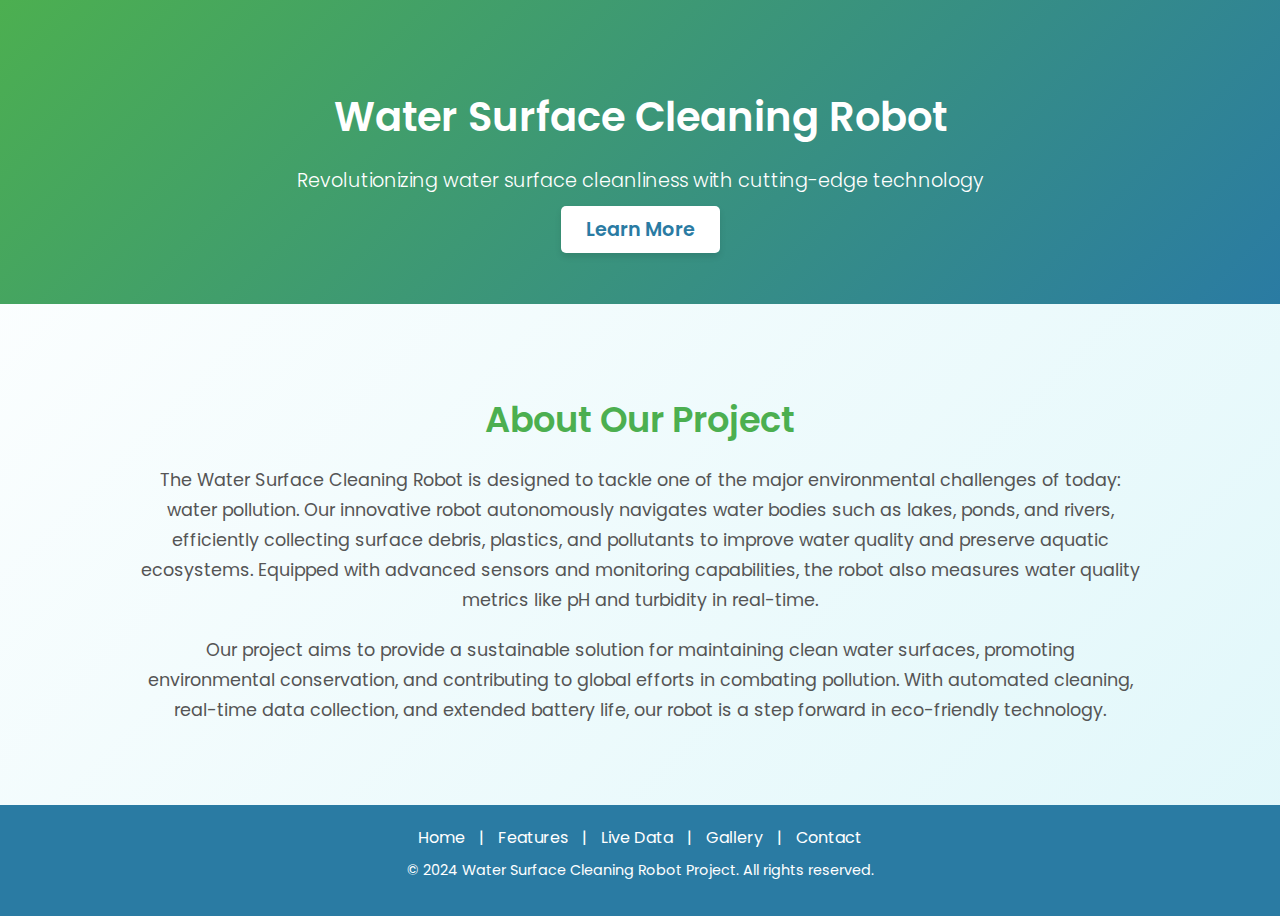
<file: website/html/index.html>
<!DOCTYPE html>
<html lang="en">
<head>
    <meta charset="UTF-8">
    <meta name="viewport" content="width=device-width, initial-scale=1.0">
    <title>Water Surface Cleaning Robot</title>
    <link href="https://fonts.googleapis.com/css2?family=Poppins:wght@300;400;600&display=swap" rel="stylesheet">
    <style>
      
        body {
            font-family: 'Poppins', sans-serif;
            background: linear-gradient(135deg, #ffffff, #e0f7fa);
            margin: 0;
            padding: 0;
            color: #333;
            display: flex;
            flex-direction: column;
            min-height: 100vh;
        }

        .hero {
            background: linear-gradient(135deg, #4CAF50, #2a7ba3); 
            color: white;
            padding: 60px 20px;
            text-align: center;
        }

        .hero h1 {
            font-size: 2.5em;
            margin-bottom: 10px;
            font-weight: 600;
        }

        .hero p {
            font-size: 1.2em;
            margin-bottom: 20px;
            font-weight: 300;
        }

        .hero-btn {
            background-color: #ffffff;
            color: #2a7ba3;
            padding: 10px 25px;
            font-size: 1.2em;
            border-radius: 5px;
            text-decoration: none;
            font-weight: 600;
            box-shadow: 0px 4px 6px rgba(0, 0, 0, 0.1);
            transition: background-color 0.3s ease, color 0.3s ease;
        }

        .hero-btn:hover {
            background-color: #2a7ba3; 
            color: white;
        }

       
        .project-info {
            padding: 60px 20px;
            max-width: 1000px;
            margin: 0 auto;
            text-align: center;
        }

        .project-info h2 {
            font-size: 2.2em;
            margin-bottom: 20px;
            font-weight: 600;
            color: #4CAF50; 
        }

        .project-info p {
            font-size: 1.1em;
            line-height: 1.7;
            margin-bottom: 20px;
            color: #555;
        }

  
        footer {
            background-color: #2a7ba3; 
            color: #fff;
            padding: 20px 0;
            text-align: center;
            margin-top: auto;
        }

        footer nav a {
            color: #fff;
            text-decoration: none;
            font-size: 1em;
            margin: 0 10px;
            transition: color 0.3s ease;
        }

        footer nav a:hover {
            color: #4CAF50;
        }

        footer p {
            font-size: 0.9em;
            margin-top: 10px;
        }
    </style>
</head>
<body>
    <header class="hero">
        <h1>Water Surface Cleaning Robot</h1>
        <p>Revolutionizing water surface cleanliness with cutting-edge technology</p>
        <a href="features.html" class="hero-btn">Learn More</a>
    </header>

    <section class="project-info">
        <h2>About Our Project</h2>
        <p>
            The Water Surface Cleaning Robot is designed to tackle one of the major environmental challenges of today: water pollution.
            Our innovative robot autonomously navigates water bodies such as lakes, ponds, and rivers, efficiently collecting surface debris,
            plastics, and pollutants to improve water quality and preserve aquatic ecosystems. Equipped with advanced sensors and monitoring capabilities,
            the robot also measures water quality metrics like pH and turbidity in real-time.
        </p>
        <p>
            Our project aims to provide a sustainable solution for maintaining clean water surfaces, promoting environmental conservation,
            and contributing to global efforts in combating pollution. With automated cleaning, real-time data collection, and extended battery life,
            our robot is a step forward in eco-friendly technology.
        </p>
    </section>

    <footer>
        <nav>
            <a href="index.html">Home</a> |
            <a href="features.html">Features</a> |
            <a href="live-data.html">Live Data</a> |
            <a href="gallery.html">Gallery</a> |
            <a href="contact.html">Contact</a>
        </nav>
        <p>&copy; 2024 Water Surface Cleaning Robot Project. All rights reserved.</p>
    </footer>
</body>
</html>
</file>
